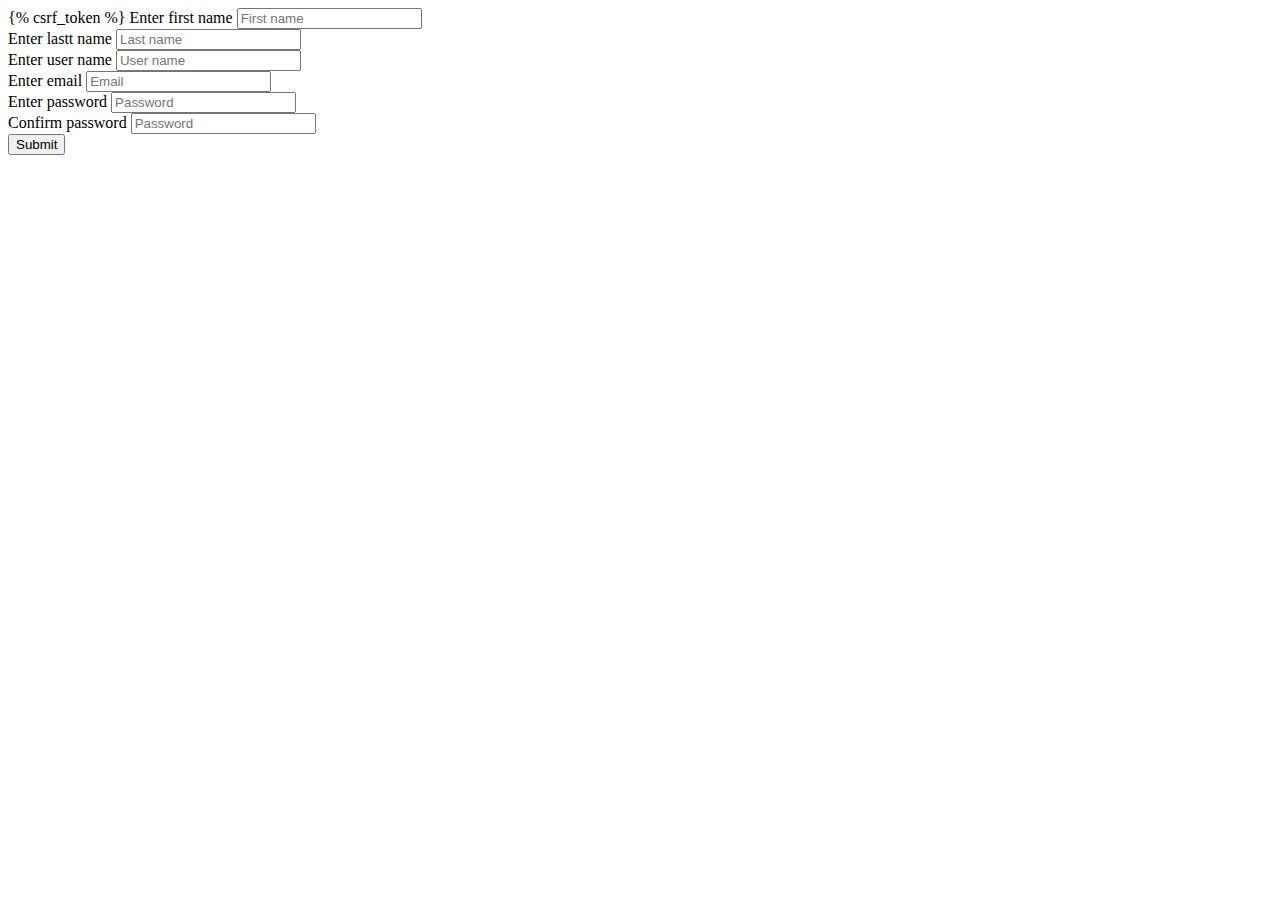
<file: sample2/templates/register.html>
<!DOCTYPE html>
<html lang="en">
<head>
  <meta charset="UTF-8">
  <meta name="viewport" content="width=device-width, initial-scale=1.0">
  <title>Register</title>
</head>
<body>
  <form action="register" method="post">
    {% csrf_token %}
    Enter first name <input type="text" placeholder="First name" name="firstname"><br>
    Enter lastt name <input type="text" placeholder="Last name" name="lastname"><br>
    Enter user name  <input type="text" placeholder="User name" name="username"><br>
    Enter email      <input type="email" placeholder="Email" name="email"><br>
    Enter password   <input type="password" placeholder="Password" name="password"><br>
    Confirm password <input type="password" placeholder="Password" name="confirmpassword"><br>
    <button type="submit">Submit</button>
  </form>
</body>
</html>
</file>
